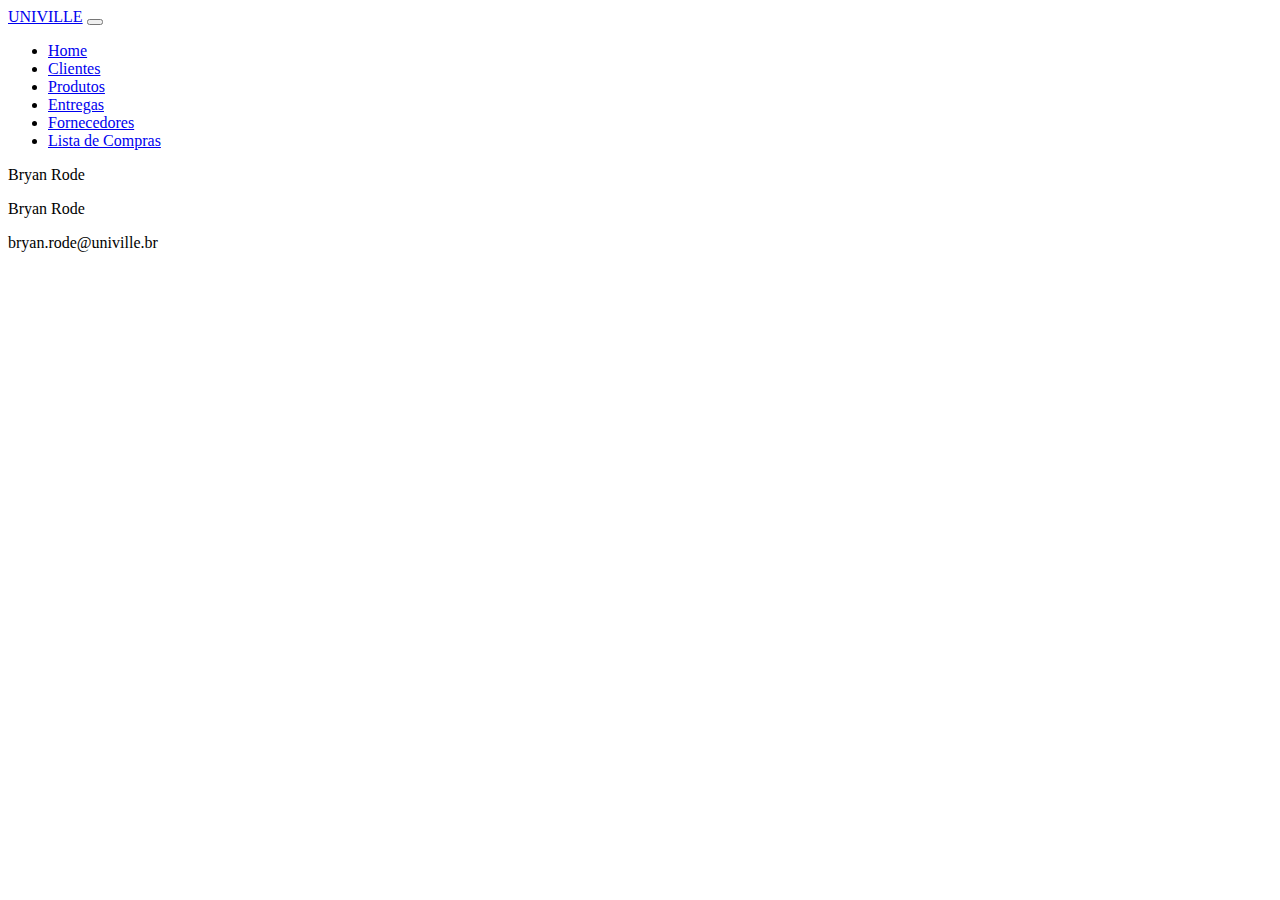
<file: src/main/resources/layout.html>
<!DOCTYPE html>
<html xmlns:th="http://www.thymeleaf.org">
    <head th:fragment="head">
        <title>Document</title>
        <link rel="stylesheet" th:href="@{/webjars/bootstrap/5.2.0/css/bootstrap.min.css}">
    </head>
    <body>

        <nav th:fragment="menu" class="navbar navbar-expand-lg bg-light">
            <div class="container-fluid">
              <a class="navbar-brand" href="#">UNIVILLE</a>
              <button class="navbar-toggler" type="button" data-bs-toggle="collapse" data-bs-target="#navbarNav" aria-controls="navbarNav" aria-expanded="false" aria-label="Toggle navigation">
                <span class="navbar-toggler-icon"></span>
              </button>
              <div class="collapse navbar-collapse" id="navbarNav">
                <ul class="navbar-nav">
                  <li class="nav-item">
                    <a class="nav-link active" aria-current="page" href="/">Home</a>
                  </li>
                  <li class="nav-item">
                    <a class="nav-link" href="/clientes">Clientes</a>
                  </li>
                  <li class="nav-item">
                    <a class="nav-link" href="/produtos">Produtos</a>
                  </li>
                  <li class="nav-item">
                    <a class="nav-link" href="/entregas">Entregas</a>
                  </li>
                  <li class="nav-item">
                    <a class="nav-link" href="/fornecedores">Fornecedores</a>
                  </li>
                  <li class="nav-item">
                    <a class="nav-link" href="/listacompras">Lista de Compras</a>
                  </li>
                </ul>
              </div>
            </div>
          </nav>
        
            <footer class="rodape">
                <p>
                    <i class="fab fa-instagram"aria-hidden="true"></i>
                    <a>Bryan Rode</a>
                </p>
                <p>
                    <i class="fab fa-linkedin"aria-hidden="true"></i>
                    <a>Bryan Rode</a>
                </p>
                <p>
                    <i class="fa fa-envelope"aria-hidden="true"></i>
                    <a>bryan.rode@univille.br</a>
                </p>
            </footer>

    </body>
</html>
</file>
